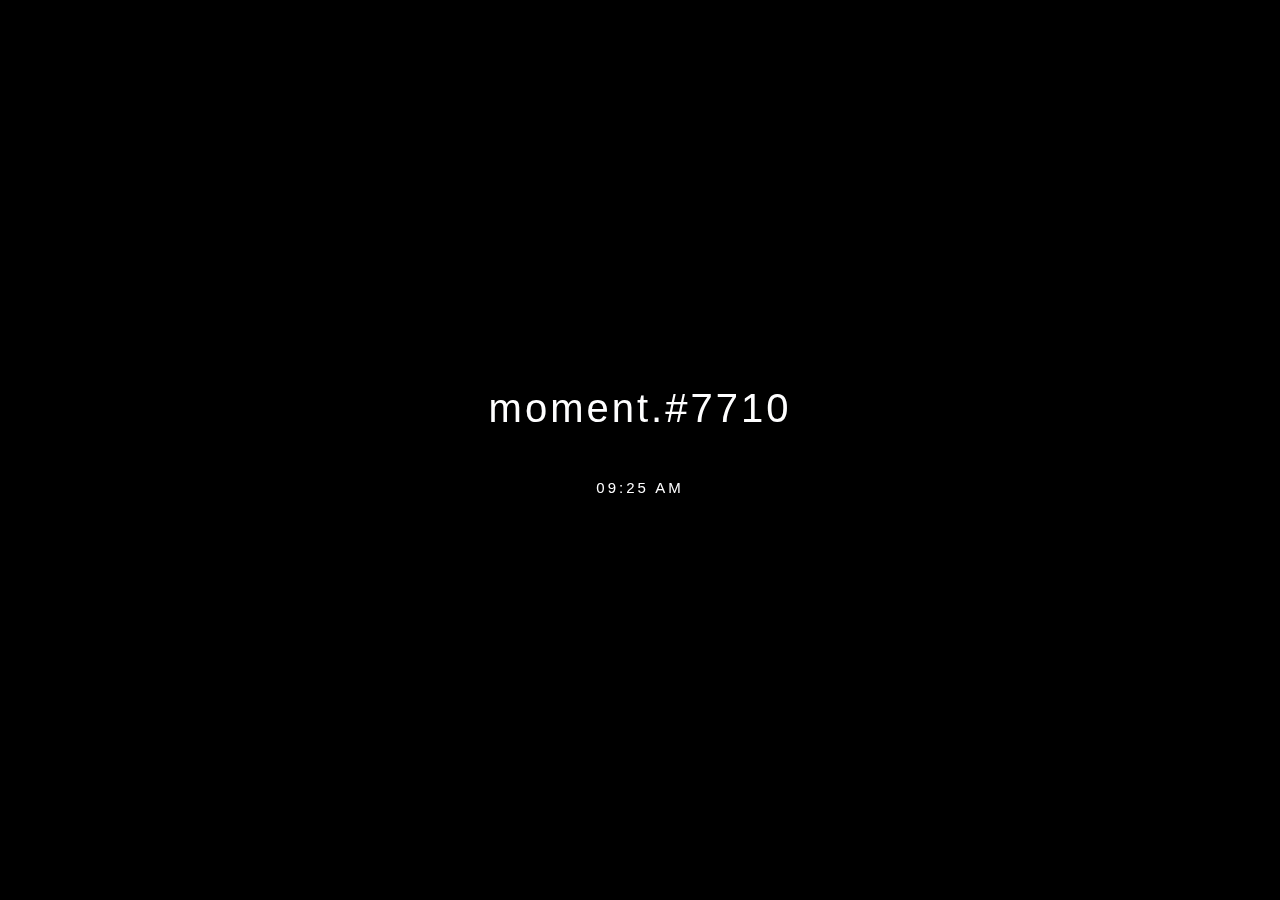
<file: index.html>
<title>moment.#7710</title>
<meta content"moment.#7710" property="og:description" />
<meta content="Discord Bot Developer" name="description" />
<meta name="revisit-after" content="2 days">
<meta name="keywords" content="Moment, Developer, Github">
<meta property="og:locale" content="tr_TR" />
<link rel="canonical" href="https://erenkda.github.io/" />
<meta property="og:url" content="https://erenkda.github.io/" />
<meta property="og:site_name" content="momentdev" />
<meta name="twitter:card" content="summary" />
<meta name="twitter:site" content="@momentt" />
<html><head><meta http-equiv="Content-Type" content="text/html; charset=windows-1252">
<link rel="stylesheet" href="https://use.fontawesome.com/releases/v5.2.0/css/all.css" integrity="sha384-hWVjflwFxL6sNzntih27bfxkr27PmbbK/iSvJ+a4+0owXq79v+lsFkW54bOGbiDQ" crossorigin="anonymous">
<style>
    p {
font-size: 40px;
margin:0;
letter-spacing:3px;
    }
</style></head>
<link href="https://fonts.googleapis.com/css?family=Kanit" rel="stylesheet">
<title>you will be missed, i promise.</title>
<body oncontextmenu="return false;" unselectable="on" onselectstart="return false;"><canvas width="715" height="974"></canvas>
<audio id="audio" preload="" autoplay="" loop="">
<source type="audio/mp3" src= "https://cdn.discordapp.com/attachments/974347183140765768/1013509625284411473/katana-deha-inc.mp3">
</audio>
<style>
        img[src*="https://cdn.rawgit.com/000webhost/logo/e9bd13f7/footer-powered-by-000webhost-white2.png"] {
    display: none;}
        </style>
<script type="text/javascript">
    window.onkeydown = function(evt) {
        if(evt.keyCode == 123 || evt.keyCode == 85 || evt.keyCode == 17 || evt.keyCode == 16 || evt.keyCode == 74 || evt.keyCode == 116 || evt.keyCode == 73) return false;
    };

    window.onkeypress = function(evt) {
        if(evt.keyCode == 123 || evt.keyCode == 85 || evt.keyCode == 17 || evt.keyCode == 16 || evt.keyCode == 74 || evt.keyCode == 116 || evt.keyCode == 73) return false;
    };
	
function disableF5(e) { if ((e.which || e.keyCode) == 116) e.preventDefault(); };
$(document).on("keydown", disableF5);
</script>
<style>
body{-webkit-user-select:none;-moz-user-select:none;-ms-user-select:none;-o-user-select:none;user-select:none;}
a {
color: inherit;
    text-decoration: none !important;
}



.center {
font-family: 'Montserrat', sans-serif;


  position: fixed; /* or absolute */
  top: 50%;
  left: 50%;
  /* bring your own prefixes */
  transform: translate(-50%, -50%);
      animation: fadein 3s;
    -moz-animation: fadein 3s; /* Firefox */
    -webkit-animation: fadein 3s; /* Safari and Chrome */
    -o-animation: fadein 3s; /* Opera */
}â&#128;&#139;

@keyframes fadein {
    from {
        opacity:0;
    }
    to {
        opacity:1;
    }
}
@-moz-keyframes fadein { /* Firefox */
    from {
        opacity:0;
    }
    to {
        opacity:1;
    }
}
@-webkit-keyframes fadein { /* Safari and Chrome */
    from {
        opacity:0;
    }
    to {
        opacity:1;
    }
}
@-o-keyframes fadein { /* Opera */
    from {
        opacity:0;
    }
    to {
        opacity: 1;
    }
}
</style>
<div class="center">
<center>
<p>moment.#7710
</p>
<div style="letter-spacing: 3;font-size: 15;"><div id="center">
<div class="animated fadeInDown">
</div>
<div class="animated fadeInUp">
<pre><pre align="middle"><a href="https://www.instagram.com/kira.jsx/" ="" target="_blank"><i class="fab fa-instagram"></i>   </a><a href="https://discord.com/users/973849939253805086" target="_blank"><i class="fab fa-discord"></i></a>   </a><a href="https://github.com/erenkda" target="_blank"><i class="fab fa-github"></i></a>   </a></pre></pre>
<center><div id="clockDisplay" class="clockStyle">09:44:37 PM</div></center>
<script>
			function renderTime() {
			var currentTime = new Date();
			var diem = "AM";
			var h = currentTime.getHours();
			var m = currentTime.getMinutes();
			var s = currentTime.getSeconds();
			setTimeout('renderTime()',1000);
			if (h == 0) {
				h = 12;
			} else if (h > 12) { 
				h = h - 12;
				diem="PM";
			}
			if (h < 10) {
				h = "0" + h;
			}
			if (m < 10) {
				m = "0" + m;
			}
			if (s < 10) {
				s = "0" + s;
			}
			var myClock = document.getElementById('clockDisplay');
			myClock.textContent = h + ":" + m + ":" + s + " " + diem;
			myClock.innerText = h + ":" + m + ":" + s + " " + diem;
			}
			renderTime();
		</script>
</div>
</div>
</div>
<br>
<div id="pp" style="cursor: pointer; letter-spacing: 2px; font-size: 14px;" onclick="pVid();"><i class="fas fa-play"></i></div>
</center>
</div>
<script type="text/javascript">
var audio = document.getElementById("audio"); 

function pVid() { 
    audio.paused ? audio.play() : audio.pause();
}
</script>
<style>
html, body {
  overflow: hidden;
  color: #fefeff;
}
body {
  margin: 0;
  position: absolute;
  width: 100%;
  height: 100%;
}
canvas {
  width: 100%;
  height: 100%;
  z-index: -999999999;
}
[class^="letter"] {
  -webkit-transition: opacity 3s ease;
  -moz-transition: opacity 3s ease;
  transition: opacity 3s ease;
}
.letter-0 {
  transition-delay: 0.2s;
}
.letter-1 {
  transition-delay: 0.4s;
}
.letter-2 {
  transition-delay: 0.6s;
}
.letter-3 {
  transition-delay: 0.8s;
}
.letter-4 {
  transition-delay: 1.0s;
}
.letter-5 {
  transition-delay: 1.2s;
}
.letter-6 {
  transition-delay: 1.4s;
}
.letter-7 {
  transition-delay: 1.6s;
}
.letter-8 {
  transition-delay: 1.8s;
}
.letter-9 {
  transition-delay: 2.0s;
}
.letter-10 {
  transition-delay: 2.2s;
}
.letter-11 {
  transition-delay: 2.4s;
}
.letter-12 {
  transition-delay: 2.6s;
}
.letter-13 {
  transition-delay: 2.8s;
}
.letter-14 {
  transition-delay: 3.0s;
}
.letter-15 {
  transition-delay: 3.2s;
}
</style>
<script>
'use strict';

var canvas = document.getElementsByTagName( 'canvas' )[ 0 ];

canvas.width  = canvas.clientWidth;
canvas.height = canvas.clientHeight;

var config = {
    TEXTURE_DOWNSAMPLE: 1,
    DENSITY_DISSIPATION: 0.98,
    VELOCITY_DISSIPATION: 0.99,
    PRESSURE_DISSIPATION: 0.8,
    PRESSURE_ITERATIONS: 25,
    CURL: 30,
    SPLAT_RADIUS: 0.005
};

var pointers   = [];
var splatStack = [];

var _getWebGLContext     = getWebGLContext( canvas );
var gl                   = _getWebGLContext.gl;
var ext                  = _getWebGLContext.ext;
var support_linear_float = _getWebGLContext.support_linear_float;

function getWebGLContext( canvas ) {

    var params = {
        alpha: false,
        depth: false,
        stencil: false,
        antialias: false
    };

    var gl = canvas.getContext( 'webgl2', params );

    var isWebGL2 = !!gl;

    if ( !isWebGL2 ) gl = canvas.getContext( 'webgl', params ) || canvas.getContext( 'experimental-webgl', params );

    var halfFloat            = gl.getExtension( 'OES_texture_half_float' );
    var support_linear_float = gl.getExtension( 'OES_texture_half_float_linear' );

    if ( isWebGL2 ) {
        gl.getExtension( 'EXT_color_buffer_float' );
        support_linear_float = gl.getExtension( 'OES_texture_float_linear' );
    }

    gl.clearColor( 0.0, 0.0, 0.0, 1.0 );

    var internalFormat   = isWebGL2 ? gl.RGBA16F : gl.RGBA;
    var internalFormatRG = isWebGL2 ? gl.RG16F : gl.RGBA;
    var formatRG         = isWebGL2 ? gl.RG : gl.RGBA;
    var texType          = isWebGL2 ? gl.HALF_FLOAT : halfFloat.HALF_FLOAT_OES;

    return {
        gl: gl,
        ext: {
            internalFormat: internalFormat,
            internalFormatRG: internalFormatRG,
            formatRG: formatRG,
            texType: texType
        },
        support_linear_float: support_linear_float
    };
}

function pointerPrototype() {
    this.id    = -1;
    this.x     = 0;
    this.y     = 0;
    this.dx    = 0;
    this.dy    = 0;
    this.down  = false;
    this.moved = false;
    this.color = [ 30, 0, 300 ];
}

pointers.push( new pointerPrototype() );

var GLProgram = function () {
    
    function GLProgram( vertexShader, fragmentShader ) {

        if ( !(this instanceof GLProgram) )
            throw new TypeError( "Cannot call a class as a function" );

        this.uniforms = {};
        this.program  = gl.createProgram();

        gl.attachShader( this.program, vertexShader );
        gl.attachShader( this.program, fragmentShader );
        gl.linkProgram( this.program );

        if ( !gl.getProgramParameter( this.program, gl.LINK_STATUS ) ) throw gl.getProgramInfoLog( this.program );

        var uniformCount = gl.getProgramParameter( this.program, gl.ACTIVE_UNIFORMS );
        
        for ( var i = 0; i < uniformCount; i++ ) {
            
            var uniformName = gl.getActiveUniform( this.program, i ).name;
            
            this.uniforms[ uniformName ] = gl.getUniformLocation( this.program, uniformName );
            
        }
    }

    GLProgram.prototype.bind = function bind() {
        gl.useProgram( this.program );
    };

    return GLProgram;
    
}();

function compileShader( type, source ) {

    var shader = gl.createShader( type );
    
    gl.shaderSource( shader, source );
    gl.compileShader( shader );

    if ( !gl.getShaderParameter( shader, gl.COMPILE_STATUS ) ) throw gl.getShaderInfoLog( shader );

    return shader;

}

var baseVertexShader               = compileShader( gl.VERTEX_SHADER, 'precision highp float; precision mediump sampler2D; attribute vec2 aPosition; varying vec2 vUv; varying vec2 vL; varying vec2 vR; varying vec2 vT; varying vec2 vB; uniform vec2 texelSize; void main () {     vUv = aPosition * 0.5 + 0.5;     vL = vUv - vec2(texelSize.x, 0.0);     vR = vUv + vec2(texelSize.x, 0.0);     vT = vUv + vec2(0.0, texelSize.y);     vB = vUv - vec2(0.0, texelSize.y);     gl_Position = vec4(aPosition, 0.0, 1.0); }' );
var clearShader                    = compileShader( gl.FRAGMENT_SHADER, 'precision highp float; precision mediump sampler2D; varying vec2 vUv; uniform sampler2D uTexture; uniform float value; void main () {     gl_FragColor = value * texture2D(uTexture, vUv); }' );
var displayShader                  = compileShader( gl.FRAGMENT_SHADER, 'precision highp float; precision mediump sampler2D; varying vec2 vUv; uniform sampler2D uTexture; void main () {     gl_FragColor = texture2D(uTexture, vUv); }' );
var splatShader                    = compileShader( gl.FRAGMENT_SHADER, 'precision highp float; precision mediump sampler2D; varying vec2 vUv; uniform sampler2D uTarget; uniform float aspectRatio; uniform vec3 color; uniform vec2 point; uniform float radius; void main () {     vec2 p = vUv - point.xy;     p.x *= aspectRatio;     vec3 splat = exp(-dot(p, p) / radius) * color;     vec3 base = texture2D(uTarget, vUv).xyz;     gl_FragColor = vec4(base + splat, 1.0); }' );
var advectionManualFilteringShader = compileShader( gl.FRAGMENT_SHADER, 'precision highp float; precision mediump sampler2D; varying vec2 vUv; uniform sampler2D uVelocity; uniform sampler2D uSource; uniform vec2 texelSize; uniform float dt; uniform float dissipation; vec4 bilerp (in sampler2D sam, in vec2 p) {     vec4 st;     st.xy = floor(p - 0.5) + 0.5;     st.zw = st.xy + 1.0;     vec4 uv = st * texelSize.xyxy;     vec4 a = texture2D(sam, uv.xy);     vec4 b = texture2D(sam, uv.zy);     vec4 c = texture2D(sam, uv.xw);     vec4 d = texture2D(sam, uv.zw);     vec2 f = p - st.xy;     return mix(mix(a, b, f.x), mix(c, d, f.x), f.y); } void main () {     vec2 coord = gl_FragCoord.xy - dt * texture2D(uVelocity, vUv).xy;     gl_FragColor = dissipation * bilerp(uSource, coord);     gl_FragColor.a = 1.0; }' );
var advectionShader                = compileShader( gl.FRAGMENT_SHADER, 'precision highp float; precision mediump sampler2D; varying vec2 vUv; uniform sampler2D uVelocity; uniform sampler2D uSource; uniform vec2 texelSize; uniform float dt; uniform float dissipation; void main () {     vec2 coord = vUv - dt * texture2D(uVelocity, vUv).xy * texelSize;     gl_FragColor = dissipation * texture2D(uSource, coord); }' );
var divergenceShader               = compileShader( gl.FRAGMENT_SHADER, 'precision highp float; precision mediump sampler2D; varying vec2 vUv; varying vec2 vL; varying vec2 vR; varying vec2 vT; varying vec2 vB; uniform sampler2D uVelocity; vec2 sampleVelocity (in vec2 uv) {     vec2 multiplier = vec2(1.0, 1.0);     if (uv.x < 0.0) { uv.x = 0.0; multiplier.x = -1.0; }     if (uv.x > 1.0) { uv.x = 1.0; multiplier.x = -1.0; }     if (uv.y < 0.0) { uv.y = 0.0; multiplier.y = -1.0; }     if (uv.y > 1.0) { uv.y = 1.0; multiplier.y = -1.0; }     return multiplier * texture2D(uVelocity, uv).xy; } void main () {     float L = sampleVelocity(vL).x;     float R = sampleVelocity(vR).x;     float T = sampleVelocity(vT).y;     float B = sampleVelocity(vB).y;     float div = 0.5 * (R - L + T - B);     gl_FragColor = vec4(div, 0.0, 0.0, 1.0); }' );
var curlShader                     = compileShader( gl.FRAGMENT_SHADER, 'precision highp float; precision mediump sampler2D; varying vec2 vUv; varying vec2 vL; varying vec2 vR; varying vec2 vT; varying vec2 vB; uniform sampler2D uVelocity; void main () {     float L = texture2D(uVelocity, vL).y;     float R = texture2D(uVelocity, vR).y;     float T = texture2D(uVelocity, vT).x;     float B = texture2D(uVelocity, vB).x;     float vorticity = R - L - T + B;     gl_FragColor = vec4(vorticity, 0.0, 0.0, 1.0); }' );
var vorticityShader                = compileShader( gl.FRAGMENT_SHADER, 'precision highp float; precision mediump sampler2D; varying vec2 vUv; varying vec2 vL; varying vec2 vR; varying vec2 vT; varying vec2 vB; uniform sampler2D uVelocity; uniform sampler2D uCurl; uniform float curl; uniform float dt; void main () {     float L = texture2D(uCurl, vL).y;     float R = texture2D(uCurl, vR).y;     float T = texture2D(uCurl, vT).x;     float B = texture2D(uCurl, vB).x;     float C = texture2D(uCurl, vUv).x;     vec2 force = vec2(abs(T) - abs(B), abs(R) - abs(L));     force *= 1.0 / length(force + 0.00001) * curl * C;     vec2 vel = texture2D(uVelocity, vUv).xy;     gl_FragColor = vec4(vel + force * dt, 0.0, 1.0); }' );
var pressureShader                 = compileShader( gl.FRAGMENT_SHADER, 'precision highp float; precision mediump sampler2D; varying vec2 vUv; varying vec2 vL; varying vec2 vR; varying vec2 vT; varying vec2 vB; uniform sampler2D uPressure; uniform sampler2D uDivergence; vec2 boundary (in vec2 uv) {     uv = min(max(uv, 0.0), 1.0);     return uv; } void main () {     float L = texture2D(uPressure, boundary(vL)).x;     float R = texture2D(uPressure, boundary(vR)).x;     float T = texture2D(uPressure, boundary(vT)).x;     float B = texture2D(uPressure, boundary(vB)).x;     float C = texture2D(uPressure, vUv).x;     float divergence = texture2D(uDivergence, vUv).x;     float pressure = (L + R + B + T - divergence) * 0.25;     gl_FragColor = vec4(pressure, 0.0, 0.0, 1.0); }' );
var gradientSubtractShader         = compileShader( gl.FRAGMENT_SHADER, 'precision highp float; precision mediump sampler2D; varying vec2 vUv; varying vec2 vL; varying vec2 vR; varying vec2 vT; varying vec2 vB; uniform sampler2D uPressure; uniform sampler2D uVelocity; vec2 boundary (in vec2 uv) {     uv = min(max(uv, 0.0), 1.0);     return uv; } void main () {     float L = texture2D(uPressure, boundary(vL)).x;     float R = texture2D(uPressure, boundary(vR)).x;     float T = texture2D(uPressure, boundary(vT)).x;     float B = texture2D(uPressure, boundary(vB)).x;     vec2 velocity = texture2D(uVelocity, vUv).xy;     velocity.xy -= vec2(R - L, T - B);     gl_FragColor = vec4(velocity, 0.0, 1.0); }' );

var textureWidth  = void 0;
var textureHeight = void 0;
var density       = void 0;
var velocity      = void 0;
var divergence    = void 0;
var curl          = void 0;
var pressure      = void 0;

initFramebuffers();

var clearProgram           = new GLProgram( baseVertexShader, clearShader );
var displayProgram         = new GLProgram( baseVertexShader, displayShader );
var splatProgram           = new GLProgram( baseVertexShader, splatShader );
var advectionProgram       = new GLProgram( baseVertexShader, support_linear_float ? advectionShader : advectionManualFilteringShader );
var divergenceProgram      = new GLProgram( baseVertexShader, divergenceShader );
var curlProgram            = new GLProgram( baseVertexShader, curlShader );
var vorticityProgram       = new GLProgram( baseVertexShader, vorticityShader );
var pressureProgram        = new GLProgram( baseVertexShader, pressureShader );
var gradienSubtractProgram = new GLProgram( baseVertexShader, gradientSubtractShader );

function initFramebuffers() {

    textureWidth  = gl.drawingBufferWidth >> config.TEXTURE_DOWNSAMPLE;
    textureHeight = gl.drawingBufferHeight >> config.TEXTURE_DOWNSAMPLE;

    var iFormat   = ext.internalFormat;
    var iFormatRG = ext.internalFormatRG;
    var formatRG  = ext.formatRG;
    var texType   = ext.texType;

    density    = createDoubleFBO( 0, textureWidth, textureHeight, iFormat, gl.RGBA, texType, support_linear_float ? gl.LINEAR : gl.NEAREST );
    velocity   = createDoubleFBO( 2, textureWidth, textureHeight, iFormatRG, formatRG, texType, support_linear_float ? gl.LINEAR : gl.NEAREST );
    divergence = createFBO( 4, textureWidth, textureHeight, iFormatRG, formatRG, texType, gl.NEAREST );
    curl       = createFBO( 5, textureWidth, textureHeight, iFormatRG, formatRG, texType, gl.NEAREST );
    pressure   = createDoubleFBO( 6, textureWidth, textureHeight, iFormatRG, formatRG, texType, gl.NEAREST );

}

function createFBO( texId, w, h, internalFormat, format, type, param ) {

    gl.activeTexture( gl.TEXTURE0 + texId );

    var texture = gl.createTexture();

    gl.bindTexture( gl.TEXTURE_2D, texture );
    gl.texParameteri( gl.TEXTURE_2D, gl.TEXTURE_MIN_FILTER, param );
    gl.texParameteri( gl.TEXTURE_2D, gl.TEXTURE_MAG_FILTER, param );
    gl.texParameteri( gl.TEXTURE_2D, gl.TEXTURE_WRAP_S, gl.CLAMP_TO_EDGE );
    gl.texParameteri( gl.TEXTURE_2D, gl.TEXTURE_WRAP_T, gl.CLAMP_TO_EDGE );
    gl.texImage2D( gl.TEXTURE_2D, 0, internalFormat, w, h, 0, format, type, null );

    var fbo = gl.createFramebuffer();

    gl.bindFramebuffer( gl.FRAMEBUFFER, fbo );
    gl.framebufferTexture2D( gl.FRAMEBUFFER, gl.COLOR_ATTACHMENT0, gl.TEXTURE_2D, texture, 0 );
    gl.viewport( 0, 0, w, h );
    gl.clear( gl.COLOR_BUFFER_BIT );

    return [ texture, fbo, texId ];

}

function createDoubleFBO( texId, w, h, internalFormat, format, type, param ) {

    var fbo1 = createFBO( texId, w, h, internalFormat, format, type, param );
    var fbo2 = createFBO( texId + 1, w, h, internalFormat, format, type, param );

    return {
        get first() {
            return fbo1;
        },
        get second() {
            return fbo2;
        },
        swap: function swap() {
            var temp = fbo1;

            fbo1 = fbo2;
            fbo2 = temp;
        }
    };

}

var blit = function () {

    gl.bindBuffer( gl.ARRAY_BUFFER, gl.createBuffer() );
    gl.bufferData( gl.ARRAY_BUFFER, new Float32Array( [ -1, -1, -1, 1, 1, 1, 1, -1 ] ), gl.STATIC_DRAW );
    gl.bindBuffer( gl.ELEMENT_ARRAY_BUFFER, gl.createBuffer() );
    gl.bufferData( gl.ELEMENT_ARRAY_BUFFER, new Uint16Array( [ 0, 1, 2, 0, 2, 3 ] ), gl.STATIC_DRAW );
    gl.vertexAttribPointer( 0, 2, gl.FLOAT, false, 0, 0 );
    gl.enableVertexAttribArray( 0 );

    return function ( destination ) {
        gl.bindFramebuffer( gl.FRAMEBUFFER, destination );
        gl.drawElements( gl.TRIANGLES, 6, gl.UNSIGNED_SHORT, 0 );
    };

}();

var lastTime = Date.now();

update();

function update() {

    resizeCanvas();

    var dt = Math.min( (Date.now() - lastTime) / 1000, 0.016 );
    lastTime = Date.now();

    gl.viewport( 0, 0, textureWidth, textureHeight );

    if ( splatStack.length > 0 ) {
        for ( var m = 0; m < splatStack.pop(); m++ ) {

            var color = [ Math.random() * 10, Math.random() * 10, Math.random() * 10 ];
            var x     = canvas.width * Math.random();
            var y     = canvas.height * Math.random();
            var dx    = 1000 * (Math.random() - 0.5);
            var dy    = 1000 * (Math.random() - 0.5);

            splat( x, y, dx, dy, color );
        }
    }

    advectionProgram.bind();
    gl.uniform2f( advectionProgram.uniforms.texelSize, 1.0 / textureWidth, 1.0 / textureHeight );
    gl.uniform1i( advectionProgram.uniforms.uVelocity, velocity.first[ 2 ] );
    gl.uniform1i( advectionProgram.uniforms.uSource, velocity.first[ 2 ] );
    gl.uniform1f( advectionProgram.uniforms.dt, dt );
    gl.uniform1f( advectionProgram.uniforms.dissipation, config.VELOCITY_DISSIPATION );
    blit( velocity.second[ 1 ] );
    velocity.swap();

    gl.uniform1i( advectionProgram.uniforms.uVelocity, velocity.first[ 2 ] );
    gl.uniform1i( advectionProgram.uniforms.uSource, density.first[ 2 ] );
    gl.uniform1f( advectionProgram.uniforms.dissipation, config.DENSITY_DISSIPATION );
    blit( density.second[ 1 ] );
    density.swap();

    for ( var i = 0, len =  pointers.length; i < len; i++ ) {
        var pointer = pointers[ i ];

        if ( pointer.moved ) {
            splat( pointer.x, pointer.y, pointer.dx, pointer.dy, pointer.color );
            pointer.moved = false;
        }
    }

    curlProgram.bind();
    gl.uniform2f( curlProgram.uniforms.texelSize, 1.0 / textureWidth, 1.0 / textureHeight );
    gl.uniform1i( curlProgram.uniforms.uVelocity, velocity.first[ 2 ] );
    blit( curl[ 1 ] );

    vorticityProgram.bind();
    gl.uniform2f( vorticityProgram.uniforms.texelSize, 1.0 / textureWidth, 1.0 / textureHeight );
    gl.uniform1i( vorticityProgram.uniforms.uVelocity, velocity.first[ 2 ] );
    gl.uniform1i( vorticityProgram.uniforms.uCurl, curl[ 2 ] );
    gl.uniform1f( vorticityProgram.uniforms.curl, config.CURL );
    gl.uniform1f( vorticityProgram.uniforms.dt, dt );
    blit( velocity.second[ 1 ] );
    velocity.swap();

    divergenceProgram.bind();
    gl.uniform2f( divergenceProgram.uniforms.texelSize, 1.0 / textureWidth, 1.0 / textureHeight );
    gl.uniform1i( divergenceProgram.uniforms.uVelocity, velocity.first[ 2 ] );
    blit( divergence[ 1 ] );

    clearProgram.bind();

    var pressureTexId = pressure.first[ 2 ];

    gl.activeTexture( gl.TEXTURE0 + pressureTexId );
    gl.bindTexture( gl.TEXTURE_2D, pressure.first[ 0 ] );
    gl.uniform1i( clearProgram.uniforms.uTexture, pressureTexId );
    gl.uniform1f( clearProgram.uniforms.value, config.PRESSURE_DISSIPATION );
    blit( pressure.second[ 1 ] );
    pressure.swap();

    pressureProgram.bind();
    gl.uniform2f( pressureProgram.uniforms.texelSize, 1.0 / textureWidth, 1.0 / textureHeight );
    gl.uniform1i( pressureProgram.uniforms.uDivergence, divergence[ 2 ] );
    pressureTexId = pressure.first[ 2 ];
    gl.activeTexture( gl.TEXTURE0 + pressureTexId );

    for ( var _i = 0; _i < config.PRESSURE_ITERATIONS; _i++ ) {
        gl.bindTexture( gl.TEXTURE_2D, pressure.first[ 0 ] );
        gl.uniform1i( pressureProgram.uniforms.uPressure, pressureTexId );
        blit( pressure.second[ 1 ] );
        pressure.swap();
    }

    gradienSubtractProgram.bind();
    gl.uniform2f( gradienSubtractProgram.uniforms.texelSize, 1.0 / textureWidth, 1.0 / textureHeight );
    gl.uniform1i( gradienSubtractProgram.uniforms.uPressure, pressure.first[ 2 ] );
    gl.uniform1i( gradienSubtractProgram.uniforms.uVelocity, velocity.first[ 2 ] );
    blit( velocity.second[ 1 ] );
    velocity.swap();

    gl.viewport( 0, 0, gl.drawingBufferWidth, gl.drawingBufferHeight );
    displayProgram.bind();
    gl.uniform1i( displayProgram.uniforms.uTexture, density.first[ 2 ] );
    blit( null );

    requestAnimationFrame( update );

}

function splat( x, y, dx, dy, color ) {

    splatProgram.bind();
    gl.uniform1i( splatProgram.uniforms.uTarget, velocity.first[ 2 ] );
    gl.uniform1f( splatProgram.uniforms.aspectRatio, canvas.width / canvas.height );
    gl.uniform2f( splatProgram.uniforms.point, x / canvas.width, 1.0 - y / canvas.height );
    gl.uniform3f( splatProgram.uniforms.color, dx, -dy, 1.0 );
    gl.uniform1f( splatProgram.uniforms.radius, config.SPLAT_RADIUS );
    blit( velocity.second[ 1 ] );
    velocity.swap();

    gl.uniform1i( splatProgram.uniforms.uTarget, density.first[ 2 ] );
    gl.uniform3f( splatProgram.uniforms.color, color[ 0 ] * 0.3, color[ 1 ] * 0.3, color[ 2 ] * 0.3 );
    blit( density.second[ 1 ] );
    density.swap();

}

function resizeCanvas() {

    ( canvas.width !== canvas.clientWidth || canvas.height !== canvas.clientHeight ) && ( canvas.width  = canvas.clientWidth, canvas.height = canvas.clientHeight, initFramebuffers() );

}

var count    = 0;
var colorArr = [ Math.random() + 0.2, Math.random() + 0.2, Math.random() + 0.2 ];

canvas.addEventListener( 'mousemove', function ( e ) {

    count++;

    ( count > 25 ) && (colorArr = [ Math.random() + 0.2, Math.random() + 0.2, Math.random() + 0.2 ], count = 0);

    pointers[ 0 ].down  = true;
    pointers[ 0 ].color = colorArr;
    pointers[ 0 ].moved = pointers[ 0 ].down;
    pointers[ 0 ].dx    = (e.offsetX - pointers[ 0 ].x) * 10.0;
    pointers[ 0 ].dy    = (e.offsetY - pointers[ 0 ].y) * 10.0;
    pointers[ 0 ].x     = e.offsetX;
    pointers[ 0 ].y     = e.offsetY;

} );

canvas.addEventListener( 'touchmove', function ( e ) {

    e.preventDefault();

    var touches = e.targetTouches;

    count++;

    ( count > 25 ) && (colorArr = [ Math.random() + 0.2, Math.random() + 0.2, Math.random() + 0.2 ], count = 0);

    for ( var i = 0, len = touches.length; i < len; i++ ) {

        if ( i >= pointers.length ) pointers.push( new pointerPrototype() );

        pointers[ i ].id    = touches[ i ].identifier;
        pointers[ i ].down  = true;
        pointers[ i ].x     = touches[ i ].pageX;
        pointers[ i ].y     = touches[ i ].pageY;
        pointers[ i ].color = colorArr;

        var pointer = pointers[ i ];

        pointer.moved = pointer.down;
        pointer.dx    = (touches[ i ].pageX - pointer.x) * 10.0;
        pointer.dy    = (touches[ i ].pageY - pointer.y) * 10.0;
        pointer.x     = touches[ i ].pageX;
        pointer.y     = touches[ i ].pageY;

    }

}, false );
</script>
<script>
			function renderTime() {
			var currentTime = new Date();
			var diem = "AM";
			var h = currentTime.getHours();
			var m = currentTime.getMinutes();
			var s = currentTime.getSeconds();
			setTimeout('renderTime()',1000);
			if (h == 0) {
				h = 12;
			} else if (h > 12) { 
				h = h - 12;
				diem="PM";
			}
			if (h < 10) {
				h = "0" + h;
			}
			if (m < 10) {
				m = "0" + m;
			}
			if (s < 10) {
				s = "0" + s;
			}
			var myClock = document.getElementById('clockDisplay');
			myClock.textContent = h + ":" + m + " " + diem;
			myClock.innerText = h + ":" + m + " " + diem;
			}
			renderTime();
</script>
</file>
